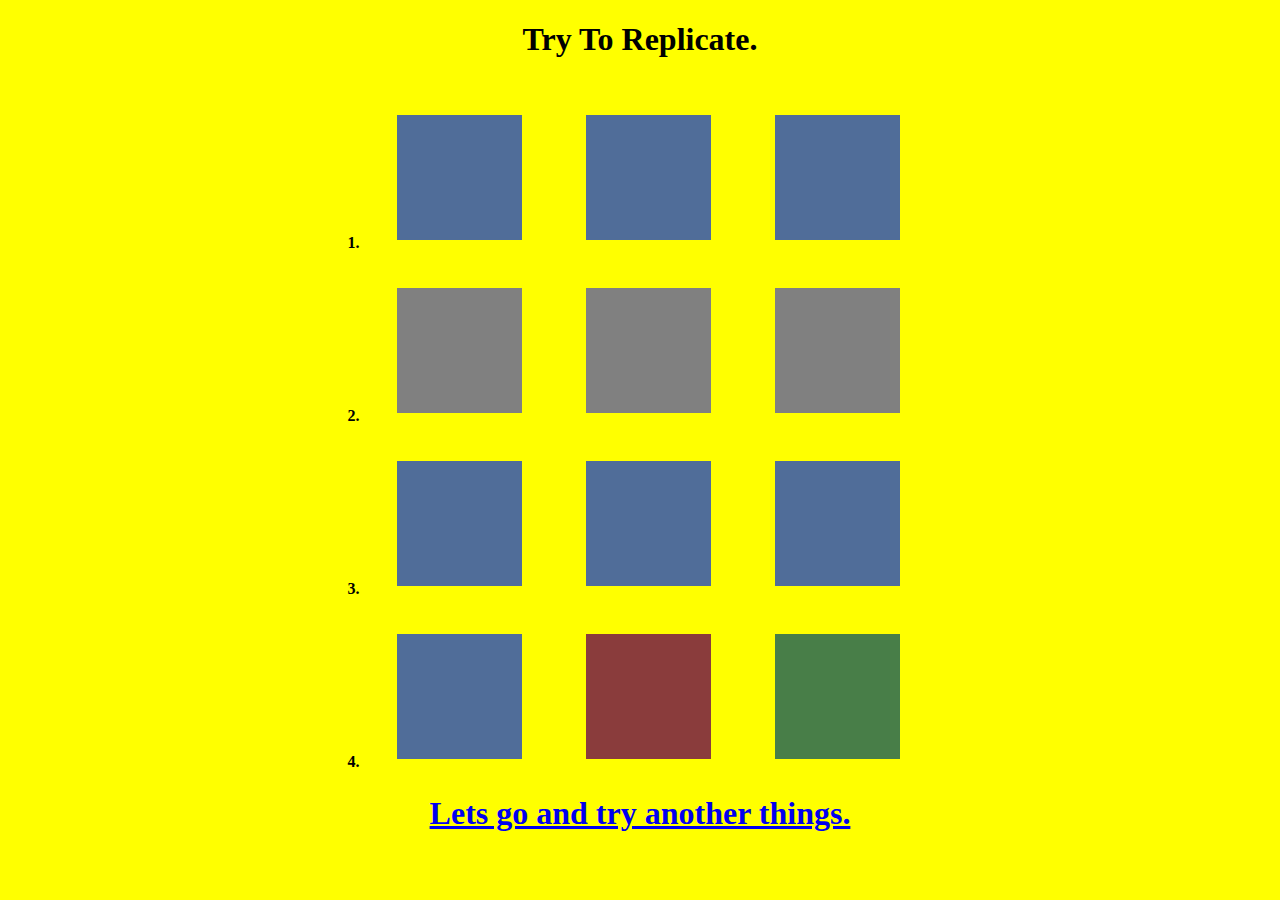
<file: index.html>
<!DOCTYPE html>
<html lang="en">

<head>
    <meta charset="UTF-8">
    <meta http-equiv="X-UA-Compatible" content="IE=edge">
    <meta name="viewport" content="width=device-width, initial-scale=1.0">
    <link rel="stylesheet" href="index.css">
    <title>CSS 5</title>
</head>

<body>
  <div id="first-page">
    <h1 style="text-align: center;">Try To Replicate.</h1>
    <center>
    <table>
    <tr id="tr-one" class="row-margin">
    <th style="vertical-align: bottom;">1.</th>
    <td class="row-margin">
   <table>
  <tr >
  <td>
  <div class="row-all" id="rowone-cardone">
  </div>
 </td>
  <td >
<div class="row-all" id="rowone-cardtwo">
</div>
</td>
<td >
<div class="row-all" id="rowone-cardthird">
</div>
</td>
</tr>
</table>
</td>
</tr>
<tr id="tr-two" class="row-margin">
<th style="vertical-align: bottom;">2.</th>
<td class="row-margin">
<table>
<tr>
<td>
<div class="row-all" id="rowtwo-cardone">
</div>
</td>
<td>
<div class="row-all" id="rowtwo-cardtwo">
</div>
</td>
<td>
<div class="row-all" id="rowtwo-cardthird">
</div>
</td>
</tr>
</table>
</td>
</tr>
<tr id="tr-three" class="row-margin">
<th style="vertical-align: bottom;">3.</th>
<td class="row-margin">
<table>
<tr>
<td>
<div class="row-all" id="rowthree-cardone">
</div>
</td>
<td>
<div class="row-all" id="rowthree-cardtwo">
</div>
</td>
<td>
<div class="row-all" id="rowthree-cardthird">
</div>
</td>
</tr>
</table>
</td>
</tr>
<tr id="tr-four" >
<th style="vertical-align: bottom;">4.</th>
<td class="row-margin">
<table>
<tr>
<td>
<div class="row-all" id="rowfour-cardone">
</div>
<td>
<div class="row-all" id="rowfour-cardtwo">
</div>
</td>
<td>
<div class="row-all" id="rowfour-cardthird">
</td>
</tr>
</table>
</td>
</tr>
</table>
<div>
<h1><a href="index2.htm">Lets go and try another things.</a></h1>
</div>
</center>
</div>
</body>
</html>
</file>
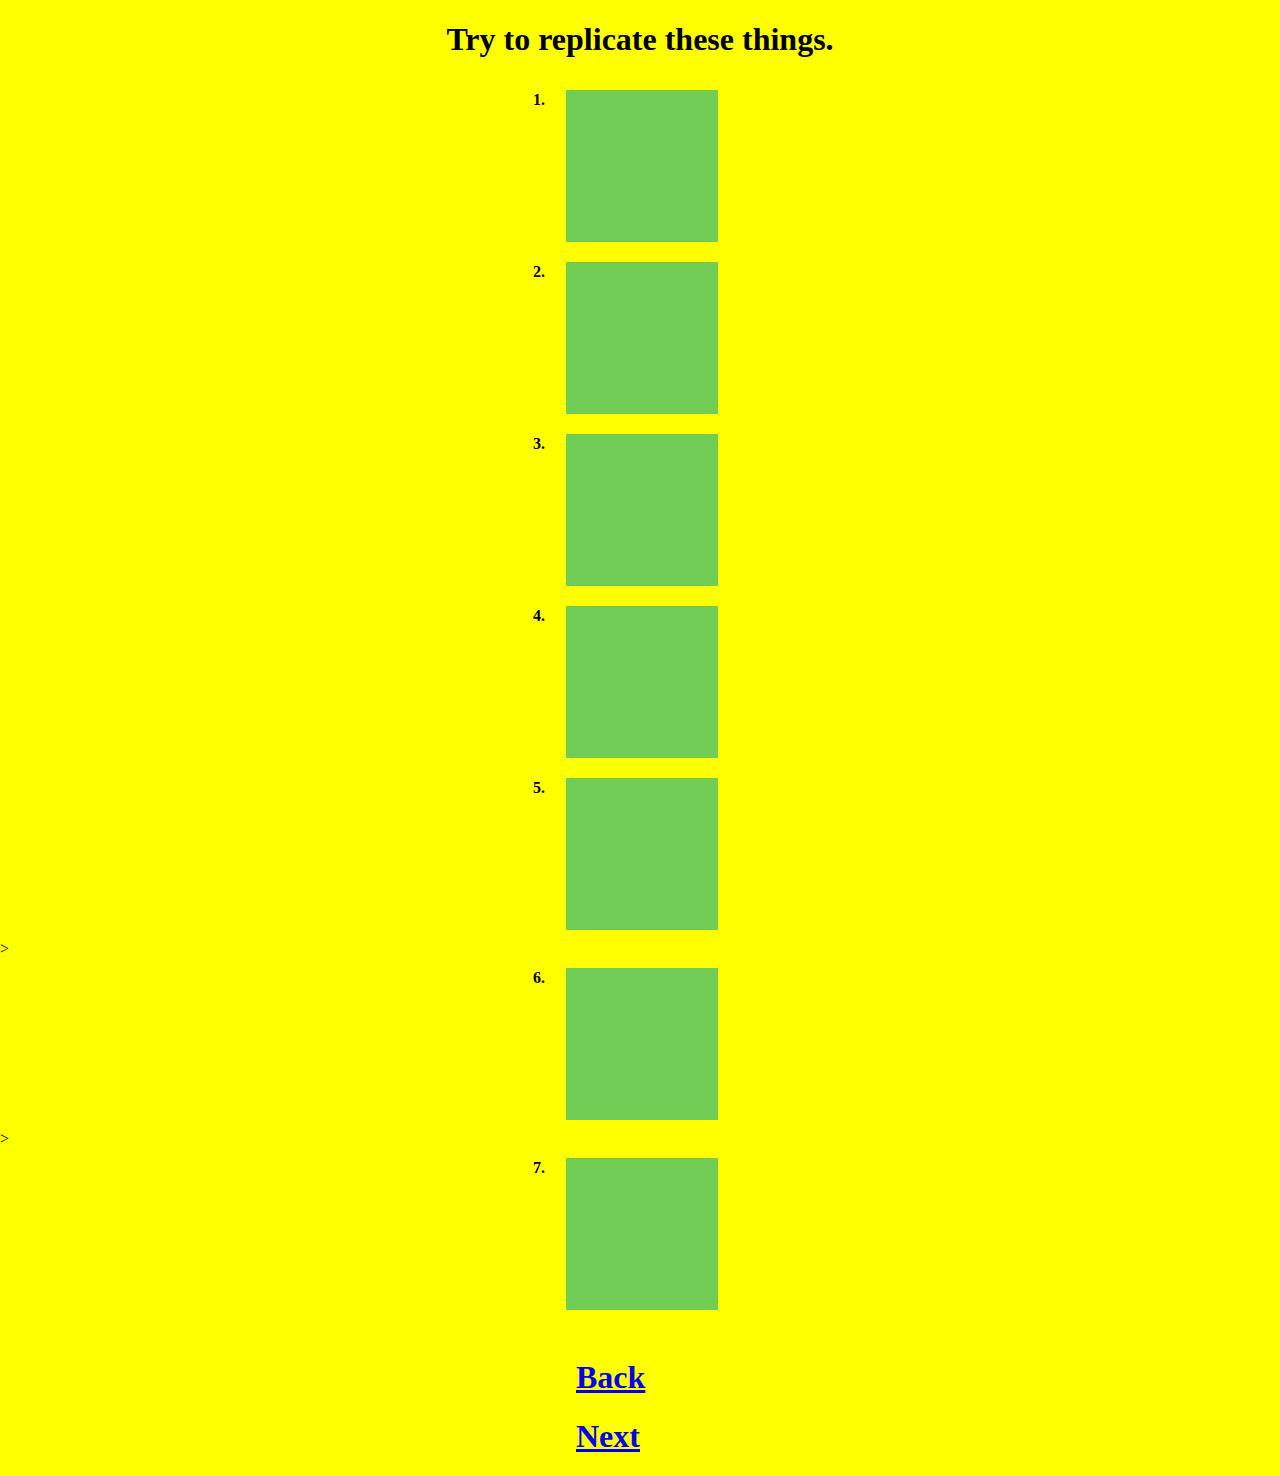
<file: index2.htm>
<!DOCTYPE html>
<html lang="en">
<head>
    <meta charset="UTF-8">
    <meta http-equiv="X-UA-Compatible" content="IE=edge">
    <meta name="viewport" content="width=device-width, initial-scale=1.0">
    <link rel="stylesheet" href="index.css">
    <title>Document</title>
    <style>
         
    </style>
</head>
<body>
<h1 style="text-align: center;">Try to replicate these things.</h1>


    <table class="secondPageTable">     
      <tr class="seondPage-tr">
         <th class="secondPage-th">1.</th>
         <td class="seondPage_td" id="secondPage-FirstCard"></td>
      </tr>     
   </table>

   <table class="secondPageTable">
      <tr class="seondPage-tr">
         <th class="secondPage-th">2.</th>
         <td class="seondPage_td" id="secondPage-SecondCard"></td>
      </tr>
   </table>

   <table class="secondPageTable">
      <tr class="seondPage-tr">
         <th class="secondPage-th">3.</th>
         <td class="seondPage_td" id="secondPage-ThirdCard"></td>
      </tr>
   </table>


   <table class="secondPageTable">
      <tr class="seondPage-tr">
         <th class="secondPage-th">4.</th>
         <td class="seondPage_td" id="secondPage-FourthCard"></td>
      </tr>
   </table>

   <table class="secondPageTable">
      <tr class="seondPage-tr">
         <th class="secondPage-th">5.</th>
         <td class="seondPage_td" id="secondPage-FifthCard"></td>
      </tr>
   </table>
   <table class="secondPageTable">
      <tr class="seondPage-tr">
         <th class="secondPage-th">6.</th>
         <td class="seondPage_td" id="secondPage-SixthCard"></td>></td>
      </tr>
   </table>
   <table class="secondPageTable"> 
      <tr class="seondPage-tr">
         <th class="secondPage-th">7.</th>
         <td class="seondPage_td" id="secondPage-SeventhCard"></td>></td>
      </tr>
   </table> 
     
    <br>
    
    <h1 class="headingOne"><a href="index.html">Back</a></h1>
    <h1 class="headingOne"><a href="index3.html">Next</a></h1>
 


   



</body>
</html>
</file>
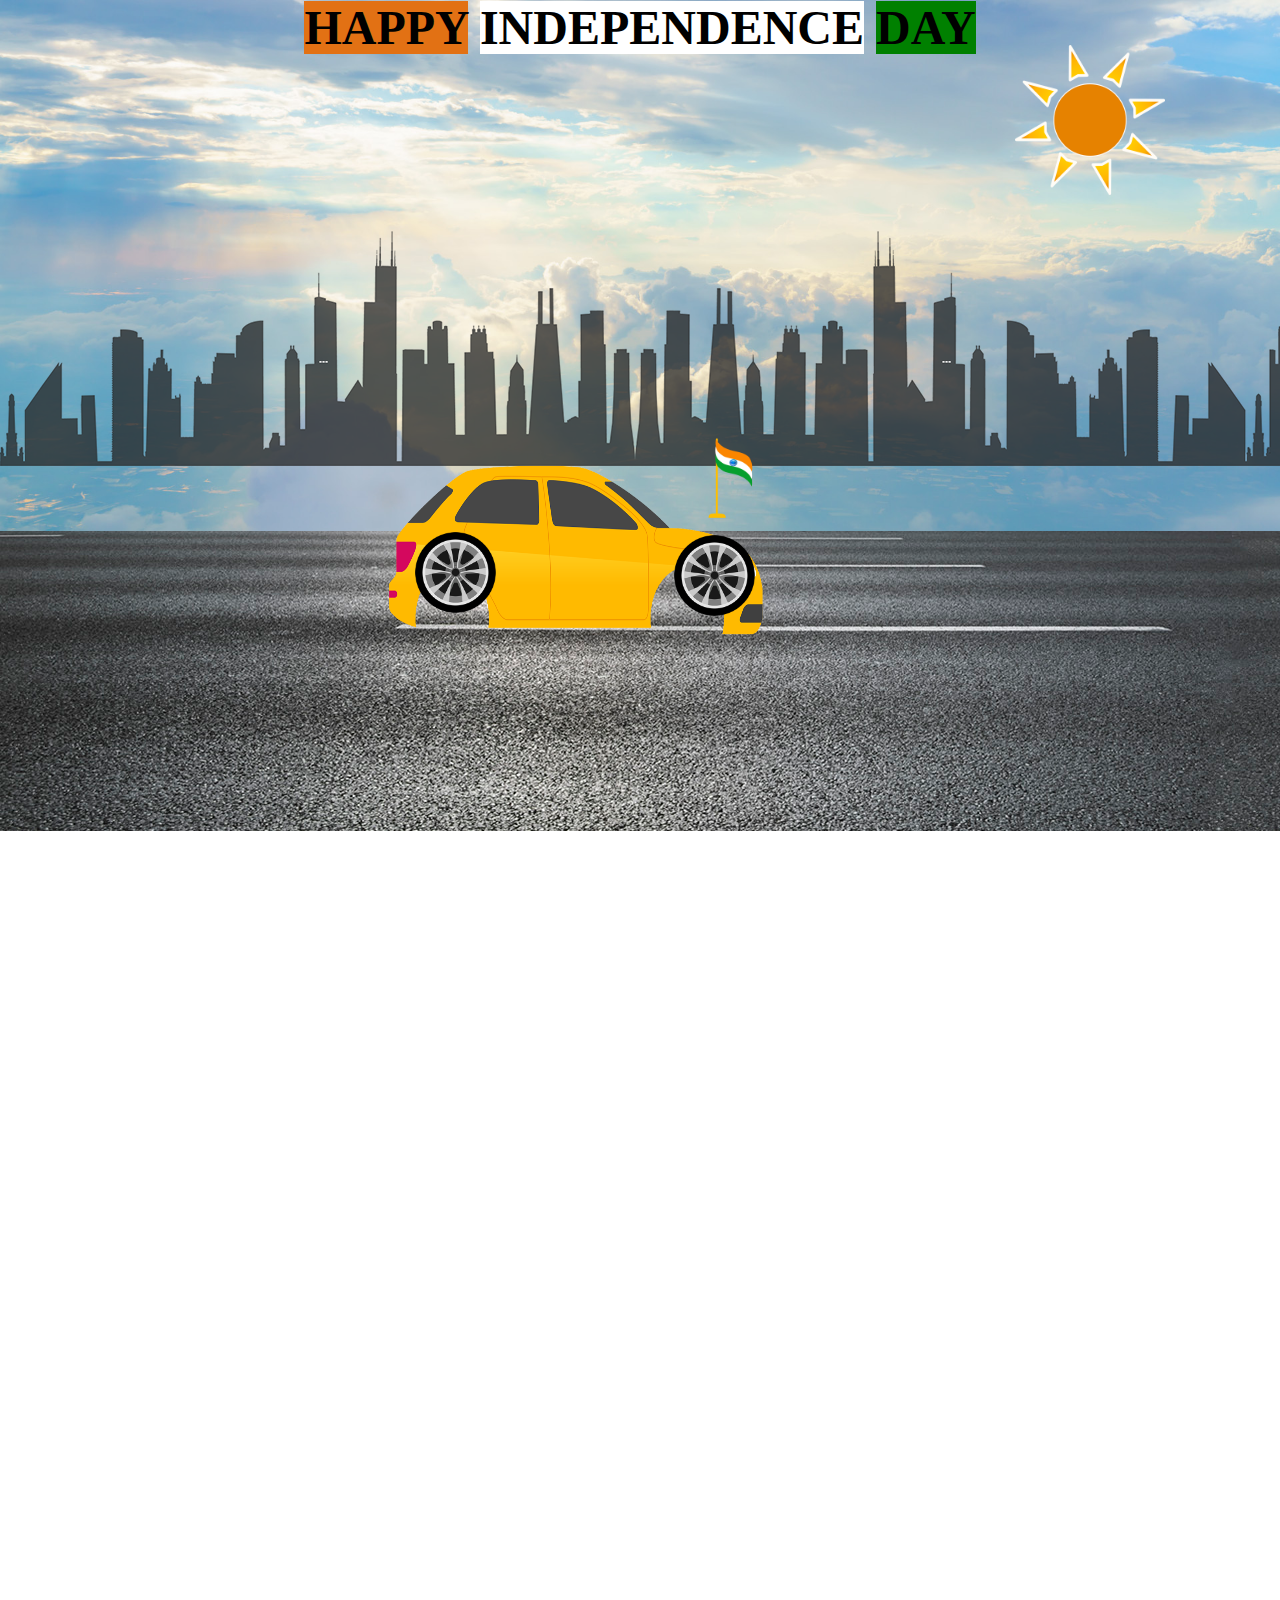
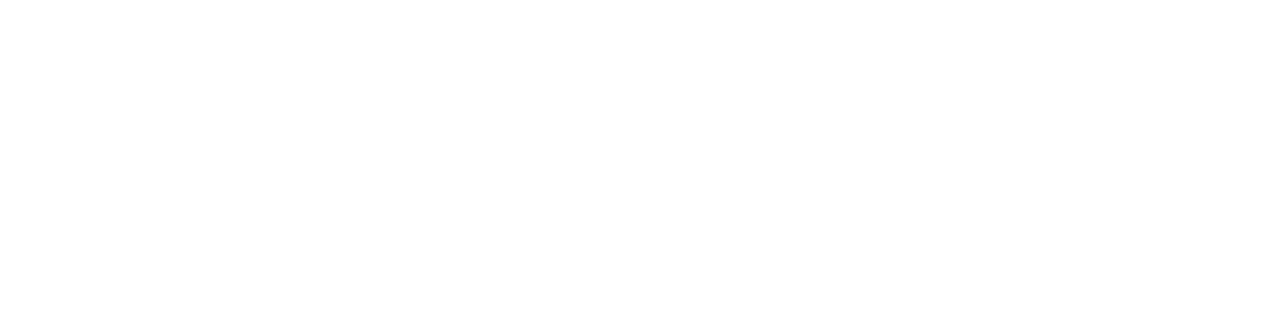
<file: index3.html>
<!DOCTYPE html>
<html lang="en">
<head>
    <meta charset="UTF-8">
    <meta http-equiv="X-UA-Compatible" content="IE=edge">
    <meta name="viewport" content="width=device-width, initial-scale=1.0">
    <link rel="stylesheet" href="index.css">
    <title>Document</title>
</head>
<body style="background-color: white;" id="third-body">    
    <div >
        <h1 style="text-align: center;margin: 0; padding: 0;font-size: 3em;"><span style="background-color: rgb(226, 113, 20);">HAPPY</span>  <span style="background-color: white;">INDEPENDENCE</span>  <span style="background-color: green;">DAY</span> </h1>
        <div id="thirdPage-building-div" class="border">

           
                    
        </div>
        <div id="thirdPage-road-div">
    
        </div>
        <div class="sun">
            <img src="./images/sun (1).png" alt="">
        </div>
        <div class="flag">
            <img src="./images/flag.png" alt="">
        </div>
        <div id="thirdpage-car">
            
            <div class="carwheel  backwheel">
                <img src="./images/wheel.png" alt="" >
            </div>
            <div class="carwheel frontwheel">
                <img src="./images/wheel.png" alt="" >
            </div>
        </div>
    </div>
    

    
</body>
</html>
</file>
<file: index.css>
body{
    background-color: yellow;
    margin: 0;
    padding: 0;
    z-index: 8;

    
   
}
#first-page{
   width: 100%;
    margin: auto;
}

#first-page-table{
    margin: 10px 30px;
}

.row-all{
    margin: 10px 30px;
    padding: 30px;
}
/* Row Wise Margin */

.row-margin{
    padding-top: 20px;
    padding-bottom: 0px;
}

/* First Row */
#rowone-cardone  {
    height: 65px;
    width:65px;
    background-color: rgb(80, 109, 153);
}

#rowone-cardtwo  {
    height: 65px;
    width:65px;
    background-color: rgb(80, 109, 153);
}

#rowone-cardthird  {
    height: 65px;
    width:65px;
    background-color: rgb(80, 109, 153);
}

/* Second Row  */

#rowtwo-cardone  {
    height: 65px;
    width:65px;
    background-color: grey;
}

#rowtwo-cardtwo  {
    height: 65px;
    width:65px;
    background-color: grey;
}

#rowtwo-cardthird  {
    height: 65px;
    width:65px;
    background-color: grey;
}

/* Third row started */
#rowthree-cardone  {
    height: 65px;
    width:65px;
    background-color: rgb(80, 109, 153);
}

#rowthree-cardtwo  {
    height: 65px;
    width:65px;
    background-color: rgb(80, 109, 153);
}

#rowthree-cardthird  {
    height: 65px;
    width:65px;
    background-color: rgb(80, 109, 153);
}

/* Fourth Row */


#rowfour-cardone  {
    height: 53px;
    width:53px;
    background-color: rgb(80, 109, 153);
    border: 6px solid rgb(80, 109, 153);
}

#rowfour-cardtwo  {
    height: 53px;
    width:53px;
    background-color: rgb(138, 60, 60);
    border: 6px solid rgb(138, 60, 60); ;
}

#rowfour-cardthird  {
    height: 53px;
    width:53px;
    background-color: rgb(72, 126, 72);
    border: 6px solid  rgb(72, 126, 72);;
}

/* Animation for first Page  First Row */

#rowone-cardone , #rowone-cardtwo, #rowone-cardthird{
    
    animation-name: rowone_Pageone;
    animation-duration: 7s;
    animation-iteration-count: infinite;
}

@keyframes rowone_Pageone{
 0%{
    transform: skewX(20deg);
 }
 50%{
    transform: skewX(-20deg);
 }
100%{
    transform: skewX(20deg);
}
}

/* Animation for first Page  Second Row */

#rowtwo-cardone, #rowtwo-cardtwo , #rowtwo-cardthird{
    animation-name: rowtwo_Pageone;
    animation-duration: 7s;
    animation-iteration-count: infinite;

}

@keyframes rowtwo_Pageone{
    0%{
       transform: skewY(20deg);
    }
    50%{
       transform: skewY(-20deg);
    }
   100%{
       transform: skewY(20deg);
   }
   }


/* Animation for first Page  Third  Row */

   #rowthree-cardone,#rowthree-cardtwo,#rowthree-cardthird{
    animation-name: rowthree-Pageone;
    animation-duration: 4s;
    animation-iteration-count: infinite;
   }

   @keyframes rowthree-Pageone{
     from {transform:rotate(0deg)}
     to{transform: rotate(360deg);}
     
   }


   /* first Page  fourth row animation first card  */

   #rowfour-cardone{
    animation-name: rowfour_pageone-cardone;
    animation-duration: 4s;
   
    animation-iteration-count: infinite;
   }

   @keyframes rowfour_pageone-cardone{
    from {transform: scaleY(.25);}
  to {transform: scaleY(1)}
   }


 /* first Page  fourth row animation second Card   */
   #rowfour-cardtwo{
    animation-name: rowfour_pageone-cardtwo;
    animation-duration: 4s;
   
    animation-iteration-count: infinite;
   }

   @keyframes rowfour_pageone-cardtwo{
    from {transform: scaleX(.25);}
  to {transform: scaleX(1)}
   }

    /* first Page  fourth row animation third Card   */

    #rowfour-cardthird{
        animation-name: rowfour_pageone-cardthird;
        animation-duration: 4s;
       
        animation-iteration-count: infinite;
       }
    
       @keyframes rowfour_pageone-cardthird{
        from {transform: rotate(0deg);}
      to {transform: rotate(-90deg)}
       }
    

/* Second Page Cards Tranfomation  */

.seondPage_td{
    height: 150px;
    width: 150px;
    background-color: rgb(113, 205, 85);
    
}

table.secondPageTable {
    border-collapse: separate;
    border-spacing: 20px 10px; 
    margin-left: 40vw;

  }



#secondPage-FirstCard, #divA{
    transition: width 2s;
}
#secondPage-FirstCard:hover, #divA:hover{
    width: 30vw ;
    transition-timing-function: linear;
    transition-delay: 0.2s;
}


#secondPage-SecondCard, #divB{
    transition: width 2s , height 3s;
}

#secondPage-SecondCard:hover, #divB:hover{
    width: 28vw ;
    height: 55vh;
    transition-delay: 0.4s;
    transition-timing-function: ease;

}

#secondPage-ThirdCard{
    transition: width 2s;
}


#secondPage-ThirdCard:hover{
    width: 30vw ;
    transition-delay: 0.2s;
    transition-timing-function: ease;
}

#secondPage-FourthCard{
    transition: width 2s;
}

#secondPage-FourthCard:hover{
    width: 30vw ;
    transition-delay: 0.2s;
    transition-timing-function: ease-out;
}

#secondPage-FifthCard{
    transition: width 2s;
}

#secondPage-FifthCard:hover{
    width: 30vw ;
    transition-delay: 0.2s;
    transition-timing-function: ease-in-out;
}

#secondPage-SixthCard{
    transition: width 2s;
}

#secondPage-SixthCard:hover{
    width: 30vw ;
    transition-delay: 0.2s;
    transition-timing-function: ease-out;
}

#secondPage-SeventhCard{
    transition: width 2s;
}

#secondPage-SeventhCard:hover{
    width: 30vw ;
    transition-delay: 0.2s;
    transition-timing-function: ease-in-out;
}

.headingOne{
    margin-left: 45vw;
}

.secondPage-th{
    vertical-align: super;
}

/* #tempdiv{
    height: 200px;
    width: 200px;
    background-color: aqua;
} */


/* Third Page animations  */
#third-body{
    background: url(./images/sky.jpg);
    /* border-left: 10px solid green ; */
    margin: 0;
    padding: 0;
    height: 100%;
    width: 100%;
    background-repeat: no-repeat;
    background-size: cover;
    
}

 #thirdPage-building-div{
    background: url(./images/city\ \(1\).png);
    background-repeat: repeat-x; 
    
     
     
    width: 900vw;     
    /* padding-top: 45%;    */
    height: 190vh;    
    position: absolute;
    top: 24%;
    z-index: 2;
    animation-name: City;
    animation-timing-function: linear;
    animation-duration: 4s;
    animation-iteration-count: infinite;
  
} 

#thirdPage-road-div{
    background: url(./images/road.jpg);       
    width: 900vw;
    height: 43vh;
    position:absolute;
    background-repeat: repeat-x;     
    top: 59%;
    z-index: 3;
    margin: 0;
    padding: 0;
    /* top: 84%;
     */
    animation-name: Carmove;
    animation-timing-function: linear;
    animation-duration: 4s;
    animation-iteration-count: infinite;
}

#thirdpage-car{
    background-image: url(./images/car.png);
    height: 50vh;
    width: 100vw;
    background-repeat: no-repeat;
    background-size: 30% 50%;
    position:absolute;
    top: 50%;
    left: 30vw;
    z-index: 4;
}

.backwheel img{
    position: relative;
    top: 82px;
    width: 81px;
    height: 81px;
    left: 31px;
    animation-name: wheelRotation;
    animation-timing-function: linear;
    animation-duration: 2s;
    animation-iteration-count: infinite;
}
.frontwheel img{
    position: relative;
    width: 81px;
    height: 81px;   
    left : 290px;
    animation-name: wheelRotation;
    animation-timing-function: linear;
    animation-duration: 2s;
    animation-iteration-count: infinite;
}

.flag img{
    height: 9vw;
    position: absolute;
    top: 47vh;
    left: 52vw;
    z-index: 7;
}

.sun img{
    height: 150px;
    width:150px;
    position: absolute;
    top: 5vh;
    right: 9vw;
    animation-name: sun;
    animation-duration: 4s;
    animation-timing-function: linear;
    animation-iteration-count: infinite;
}

@keyframes wheelRotation {
    100%{
        transform: rotate(360deg);
    }
    
}

@keyframes Carmove {
    100%{
        transform: translate(-30vw);
    }
    
}

@keyframes City {
    100%{
        transform: translate(-30vw);
    }
    
}

@keyframes sun {
    100%{
    transform:translate(-5vw);
    }
}
</file>
